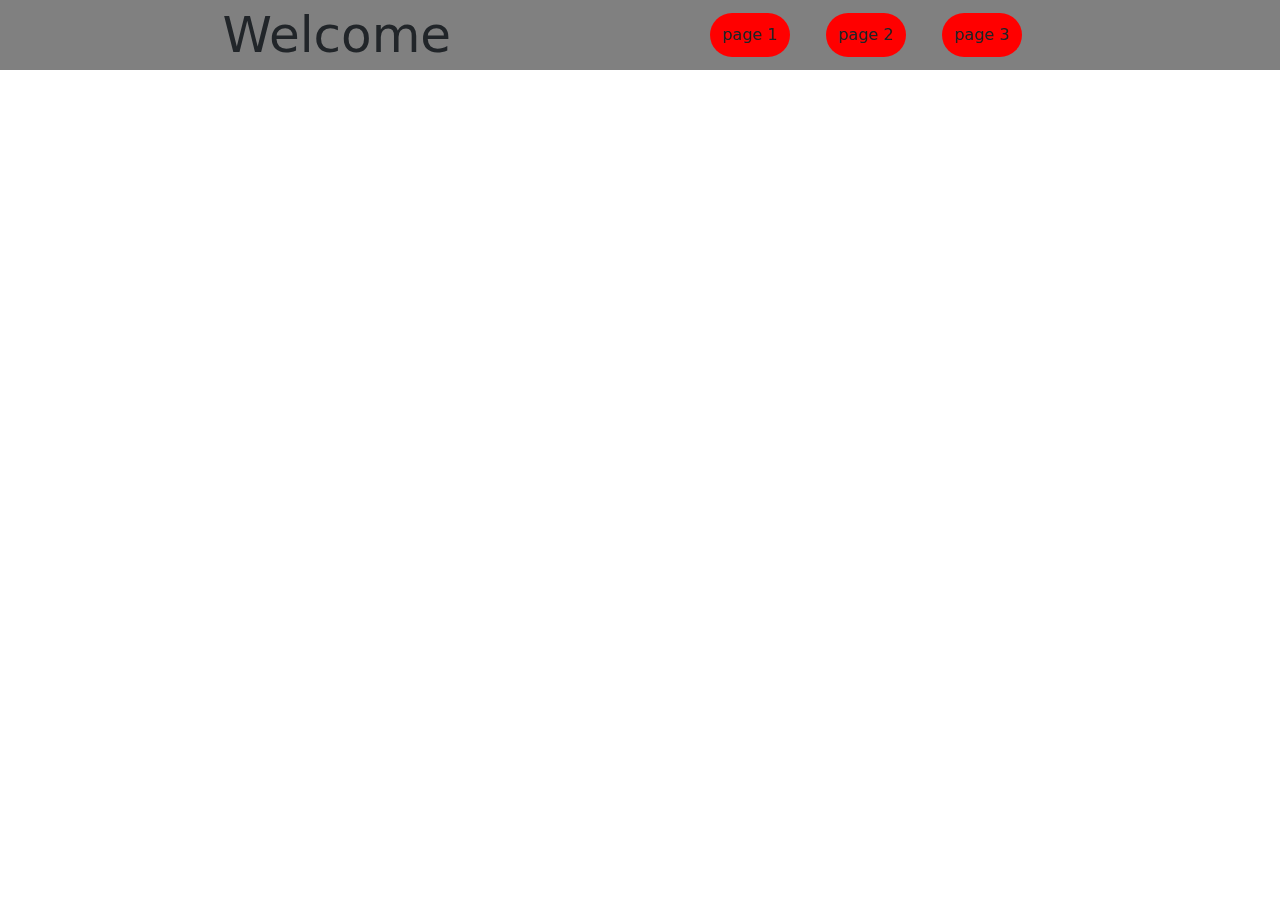
<file: index.html>
<!DOCTYPE html>
<html lang="en">
<head>
  <meta charset="UTF-8">
  <meta http-equiv="X-UA-Compatible" content="IE=edge">
  <meta name="viewport" content="width=device-width, initial-scale=1.0">
  <title>Document</title>
  <link rel="stylesheet" href="./public/css/app.css">
</head>
<body>
<header >
  <span >Welcome</span>
  <nav >
    <a class="navlink rounded-pill" href="./public/pages/page1.html">page 1</a>
    <a class="navlink rounded-pill" href="./public/pages/page2.html">page 2</a>
    <a class="navlink rounded-pill" href="">page 3</a>
  </nav> 
</header>
  
  <script src="./node_modules/bootstrap/dist/js/bootstrap.bundle.js"></script>
</body>
</html>
</file>
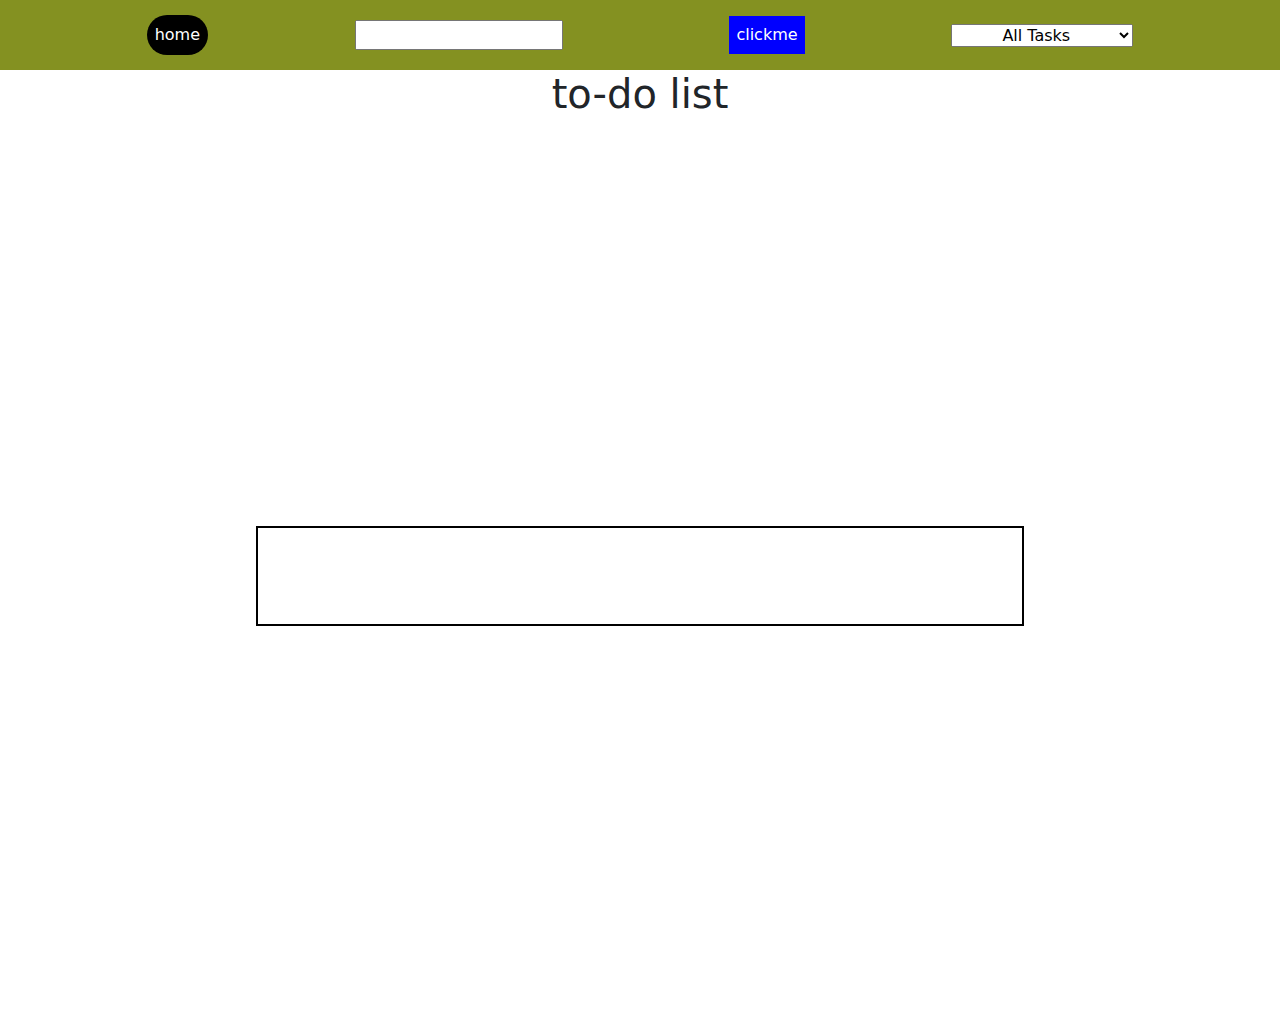
<file: public/pages/page1.html>
<!DOCTYPE html>
<html lang="en">
<head>
  <meta charset="UTF-8">
  <meta http-equiv="X-UA-Compatible" content="IE=edge">
  <meta name="viewport" content="width=device-width, initial-scale=1.0">
  <title>Document</title>
  <link rel="stylesheet" href="../css/app.css">
</head>
<body>
  <header class="headerPage1" >
    <a href="../../index.html" class="bg-black text-white rounded-pill p-2 text-decoration-none">home</a>
    <label for="input">
      <input type="text" name="input" id="topInput">
    </label>
    <button id="topButton">clickme</button>
    <select id="select" class="text-center">
      <option value="all" id="allTasks">All Tasks</option>
      <option value="validated" id="validated">Validated Tasks</option>
      <option value="nonValidated" id="non-validated">Non Validated Tasks</option>
    </select>
  </header>
  <h1 class="text-center">to-do list</h1>
  
  <section id="boxSection">
   
    <div id="centerBox">
      
    </div>
  </section>
  <script src="../js/page1.js"></script>
</body>
</html>
</file>
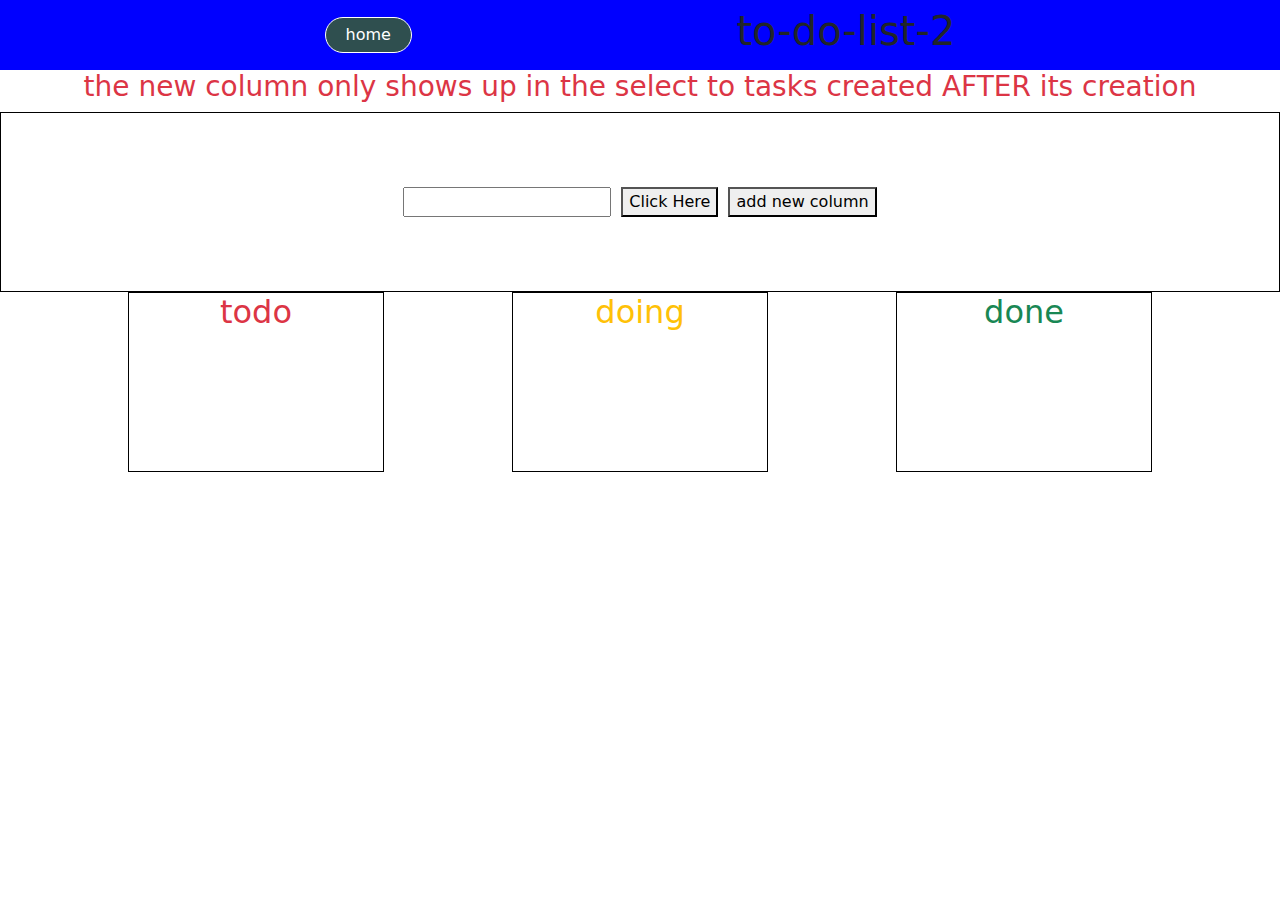
<file: public/pages/page2.html>
<!DOCTYPE html>
<html lang="en">

<head>
    <meta charset="UTF-8">
    <meta http-equiv="X-UA-Compatible" content="IE=edge">
    <meta name="viewport" content="width=device-width, initial-scale=1.0">
    <title>Document</title>
    <link rel="stylesheet" href="../css/app.css">
</head>

<body>
    <header class="page2Header d-flex justify-content-evenly align-items-center">
        <a href="../../index.html" class=" page2Home rounded-pill  text-white text-decoration-none">home</a>
        <h1>to-do-list-2</h1>
    </header>
    <h3 class="text-danger text-center"> the new column only shows up in the select to tasks created AFTER its creation </h3>
    <section class="p2SecInput">
        <input type="text" name="" id="InputP2">
        <button id="inputButtonP2">Click Here</button>
        <button id="addNewBtn"> add new column</button>
    </section>
    <section id="mainColumnSectionP2">
        <div class="columnP2" id="toDoCol">
            <h2 class="text-danger text-center"  >todo</h2>
        </div>
        <div class="columnP2" id="doingCol">
            <h2 class="text-warning text-center"  >doing</h2>
        </div>
        <div class="columnP2" id="doneCol">
            <h2 class=" text-center text-success"  >done</h2>
        </div>
    </section>

    <script src="../js/page2.js"></script>
</body>

</html>
</file>
